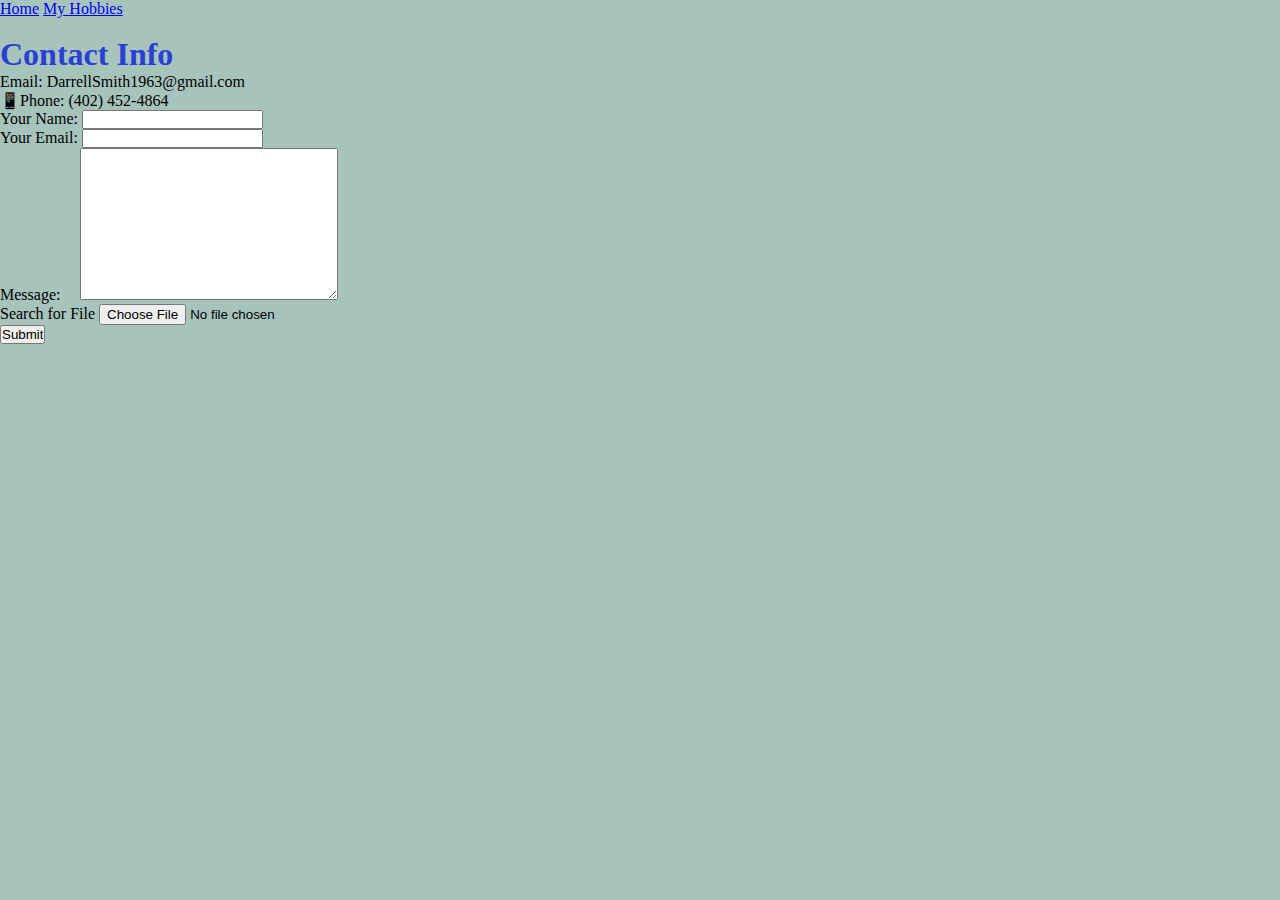
<file: contact.html>
<!DOCTYPE html>
<html lang="en">
<head>
   <meta charset="UTF-8">
   <meta http-equiv="X-UA-Compatible" content="IE=edge">
   <meta name="viewport" content="width=device-width, initial-scale=1.0">
   <link rel="stylesheet" href="css/styles.css">
   <title>Contact</title>
</head>
<body id="contact-body">
   <a href="index.html">Home</a>
   <a href="hobbies.html">My Hobbies</a>
   <br>
   <br>
   <h1>Contact Info</h1>
   <div class="contact-info">
      <p>Email: DarrellSmith1963@gmail.com</p>
      <p>📱Phone: (402) 452-4864</p>
   </div>
   <form action="mailto:DarrellSmith1963@gmail.com" method="post" enctype="text/plain">
      <label>Your Name:</label>
      <input type="text" name="yourName" value=""><br>
      <label for="">Your Email: </label>
      <input type="email" name="yourEmail" value=""><br>
      <label> Message:&nbsp;&nbsp;&nbsp;&nbsp;</label>
      <textarea name="yourMessage" cols="30" rows="10"></textarea><br>
      <label>Search for File</label>
      <input type="file" name="File" value=""><br>
      <input type="Submit" name="Submit">
   </form>
   
</body>
</html>
</file>
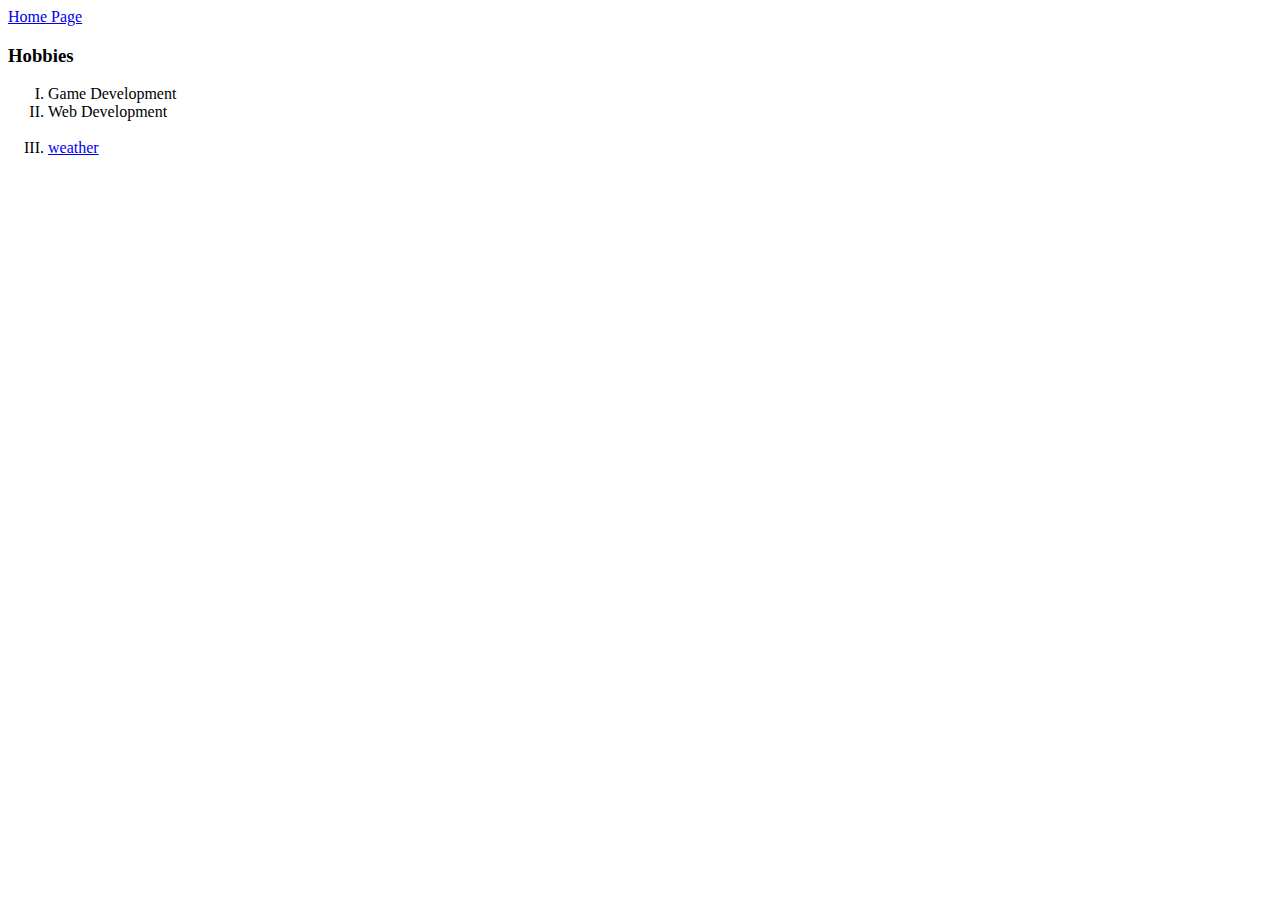
<file: Hobbies.html>
<!DOCTYPE html>
<html lang="en">
<head>
  <meta charset="UTF-8">
  <meta name="viewport" content="width=device-width, initial-scale=1.0">
  <meta http-equiv="X-UA-Compatible" content="ie=edge">
  <title>Hobbies</title>
</head>
<body>
<a href="index.html">Home Page</a>
<h3>Hobbies</h3>
<ol type="I">
  <li>Game Development</li>
  <li>Web Development</li>
  <br>
  <li><a href="https://smith-weather-server.herokuapp.com" target="_blank">weather</a></li>
  
</ol>
</body>
</html>
</file>
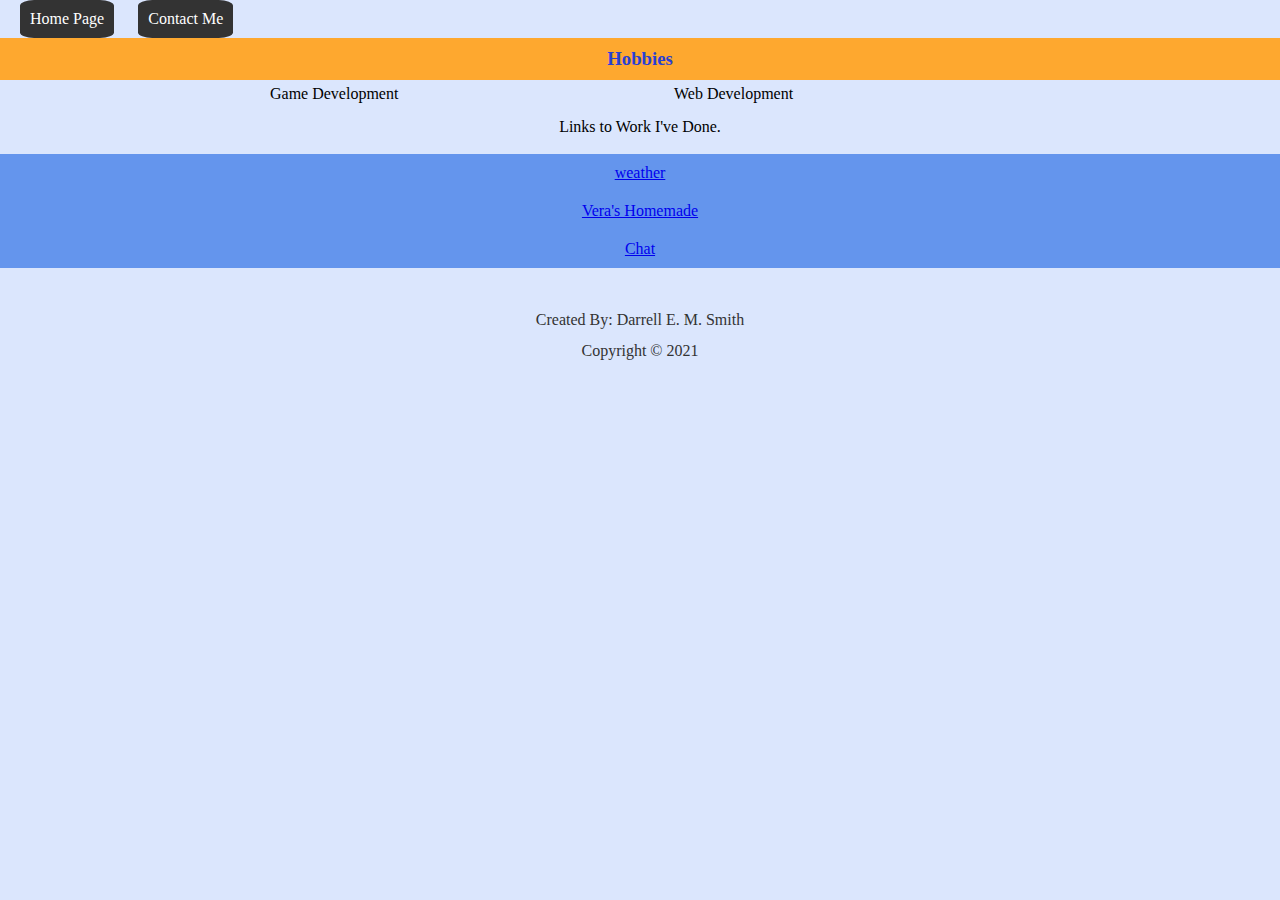
<file: hobbies.html>
<!DOCTYPE html>
<html lang="en">
<head>
  <meta charset="UTF-8">
  <meta name="viewport" content="width=device-width, initial-scale=1.0">
  <meta http-equiv="X-UA-Compatible" content="ie=edge">
  <link rel="stylesheet" href="css/styles.css">
  <title>Hobbies</title>
</head>
<body id="hobbies-body">
<a class="a-tag" href="index.html">Home Page</a>
<a class="a-tag" href="contact_me.html">Contact Me</a>
<h3>Hobbies</h3>
<ol class="ordered-list" type="I">
  <li class="list-item1">Game Development</li>
  <li class="list-item2">Web Development</li>
  <p>Links to Work I've Done.</p>
  <br>
  <li><a href="https://smith-weather-server.herokuapp.com" target="_blank">weather</a></li>
  <li><a href="https://vera-hunt-homemade.herokuapp.com/" target="_blank">Vera's Homemade</a></li>
  <li><a href="https://dems-chat-app.herokuapp.com/" target="_blank">Chat</a></li> 
</ol>
<footer>
  <div id="footer">
    <p class="foot-h">Created By: Darrell E. M. Smith</p>
    <p class="foot-hc">Copyright &copy; 2021</p>
  </div>
 </footer>
</body>
</html>
</file>
<file: css/styles.css>
/* Reset */
* {
  margin: 0;
  padding: 0;
  box-sizing: border-box;
}

#index-body {
    background-color: #26001b;
  }

  #navbar,ul li a {
    color: white;
    padding-top: 30px;
    padding-bottom: 20px;
    padding-left: 20px;

    
  }

  #hobbies-body {
    background-color: #dbe6fd;
  }

  #contact-body {
    background-color: #a7c4bc;
  }

  .body-div {
    background-color: #1cc5dc;
  }

  .books-div {
    background-color: #77acf1;
    
  }

  .books-div h3 {
    display: flex;
    justify-content: center;
    padding: 0 20px;
  }

  .books-div .table-row td {
    justify-content: center;
    padding: 0 10px;
  }

  #main-image {
    border-radius: 50%;
    width: 100px;
  }

  #car-image {
    border-radius: 25%;
    margin-top: 10px;
    width: 100px;
  }

  h1, h3 {
      color: #2940d3;
  }

  

  .work-div {
    display: flex;
    background-color: #fea82f;
    flex-direction: column;
    justify-content: center;
    align-items: center;
    padding-left: 10px;
        
  }

  .work-div .work-work {
   display: flex;
   padding-left: 40px;
  }


  .skills-div  {
    background-color: #78c4d4;
    display: flex;
    flex-direction: column;
    justify-content: center;
    align-items: center;
  }

  .hr1, .hr2 {
    background-color: green;
    border-style: none;
    height: 5px;
         
  }

  .hr3, .hr4 {
    border-color: white;
    border-style:none;
    border-top: dotted;
    border-top-width: 5px;     
    width: 2.5%;            
  }

  .contact_me a {
    color: #fff;
    padding-left: 10px;
  }

  #hobbies-body .a-tag {
    background-color: #333;
    display: inline-flex;
    padding: 10px;
    margin-left: 20px;
    border-radius: 15%;
    text-decoration: none;
    color: #fff;
    
  }

  .a-tag:hover{
    opacity: 0.6;
  }

  #hobbies-body h3 {
    background: #fea82f;
    display: flex;
    flex-direction: row;
    justify-content: center;
    align-items: center;
    padding: 10px;
  }

  #hobbies-body .ordered-list .list-item1 {
    display: inline-flex;
    flex-direction: row;
    width: 400px;
    margin-left: 270px;
    padding: 5px 0;

  }
  #hobbies-body .ordered-list .list-item2 {
    display: inline-flex;
    flex-direction: row;
    justify-content: center;
    align-items: center;
    padding: 5px 0;
    
  }

  #hobbies-body .ordered-list p {
    display: flex;
    flex-direction: row;
    justify-content: center;
    align-items: center;
    padding-top: 10px;
  }

  #hobbies-body .ordered-list a {
    display: flex;
    flex-direction: row;
    justify-content: center;
    align-items: center;
    padding: 10px;
    background: cornflowerblue;
  }

  #hobbies-body .ordered-list a:hover{
    background-color: chocolate;
    color: #fff;
    font-size: 1.3rem;
  }
  

  .footer, .foot-p {
    color: white;
    display: flex;
    justify-content: center;
    align-items: center;
    padding: 3px 0;
    margin: 10px 0;
  }
  
  .footer, .foot-h {
    color: #333;
    display: flex;
    justify-content: center;
    align-items: center;
    padding-top: 40px;
    margin-top: 3px;
  }
  
  .footer, .foot-hc {
    color: #333;
    display: flex;
    justify-content: center;
    align-items: center;
    padding-top: 10px;
    margin-top: 3px;
  }

  

  .footer .p {
      padding-bottom: 5px;
      margin: 3px;
  }
  .footer .h {
      padding-bottom: 5px;
      margin: 3px;
  }
  .footer .hc {
      padding-bottom: 5px;
      margin: 3px;
  }
}
</file>
